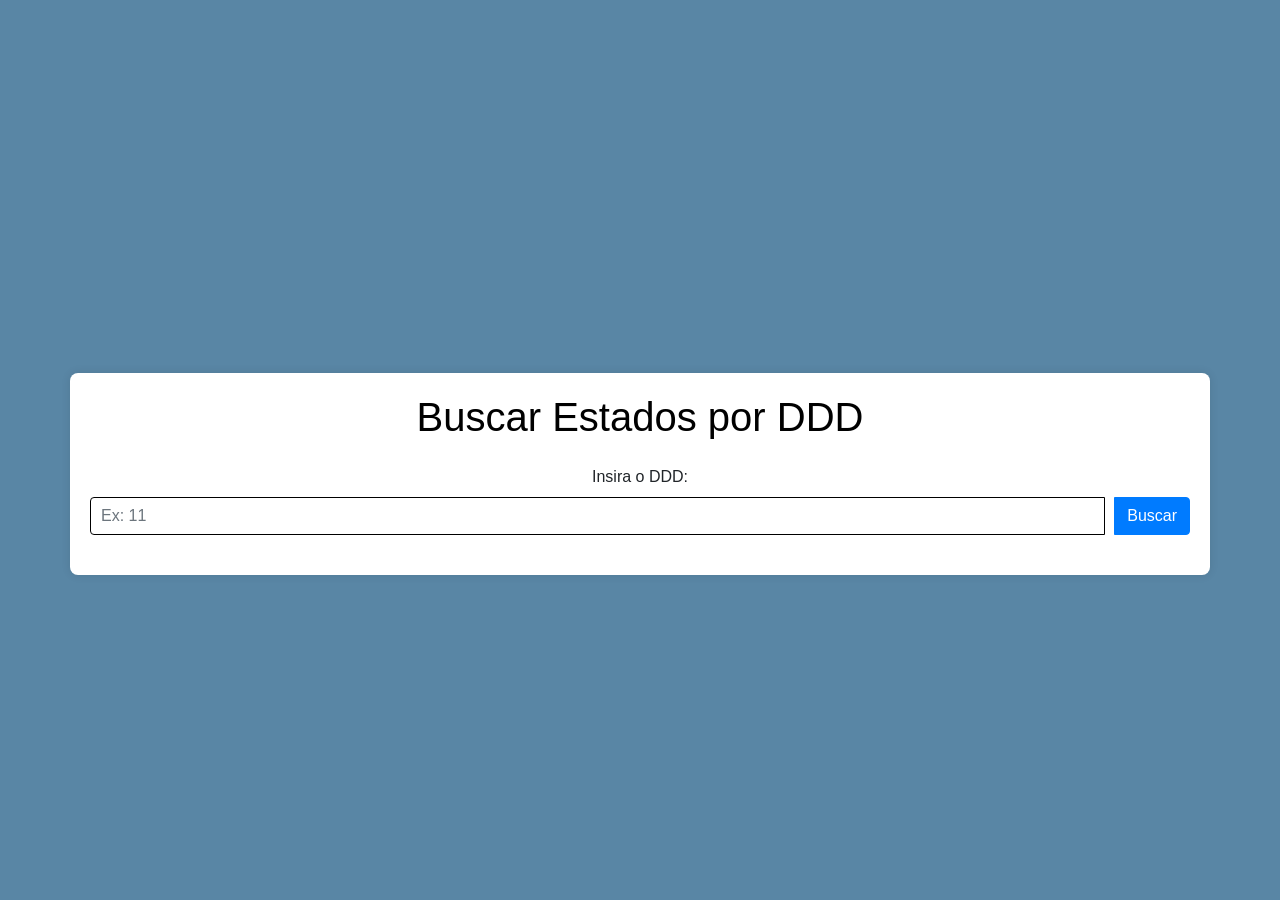
<file: index.html>
<!DOCTYPE html>
<html lang="pt-BR">
<head>
    <meta charset="UTF-8">
    <meta name="viewport" content="width=device-width, initial-scale=1.0">
    <title>Buscar Estados por DDD</title>

    
    <link href="https://stackpath.bootstrapcdn.com/bootstrap/4.5.2/css/bootstrap.min.css" rel="stylesheet">
    <link rel="stylesheet" href="P.css">
</head>
<body>
    <div class="container mt-5">
        <h1 class="text-center mb-4">Buscar Estados por DDD</h1>

        <div class="form-group">
            <label for="dddInput">Insira o DDD:</label>
            <div class="input-group mb-3">
                <input type="number" class="form-control" id="dddInput" placeholder="Ex: 11">
                <div class="input-group-append">
                    <button id="buscarBtn" class="btn btn-primary">Buscar</button>
                </div>
            </div>
        </div>

        <div id="result" class="mt-3"></div>
    </div>

    
    <script src="https://code.jquery.com/jquery-3.5.1.slim.min.js"></script>
    <script src="https://cdn.jsdelivr.net/npm/@popperjs/core@2.9.1/dist/umd/popper.min.js"></script>
    <script src="https://stackpath.bootstrapcdn.com/bootstrap/4.5.2/js/bootstrap.min.js"></script>

    <script src="P.js"></script>
</body>
</html>
</file>
<file: P.css>
body {
    font-family: Arial, sans-serif;
    background-color: #5986a5;
    display: flex;
    justify-content: center;
    align-items: center;
    height: 100vh;
    margin: 0;
}

.container {
    background-color: white;
    padding: 20px;
    border-radius: 8px;
    box-shadow: 0 0 10px rgba(0, 0, 0, 0.1);
    text-align: center;
}

h1 {
    color: #000000;
    align-items: center;
    justify-content: center;
}

.form-group {
    margin-bottom: 20px;
}

input[type="number"] {
    padding: 10px;
    width: 100px;
    margin-right: 10px;
    border-radius: 4px;
    border: 1px solid #000000;
}

button {
    padding: 10px 20px;
    background-color: #4bb677;
    color: white;
    border: none;
    border-radius: 4px;
    cursor: pointer;
}

button:hover {
    background-color: #26282b;
}

#result {
    margin-top: 20px;
    font-size: 1.2em;
    color: #333;
}
</file>
